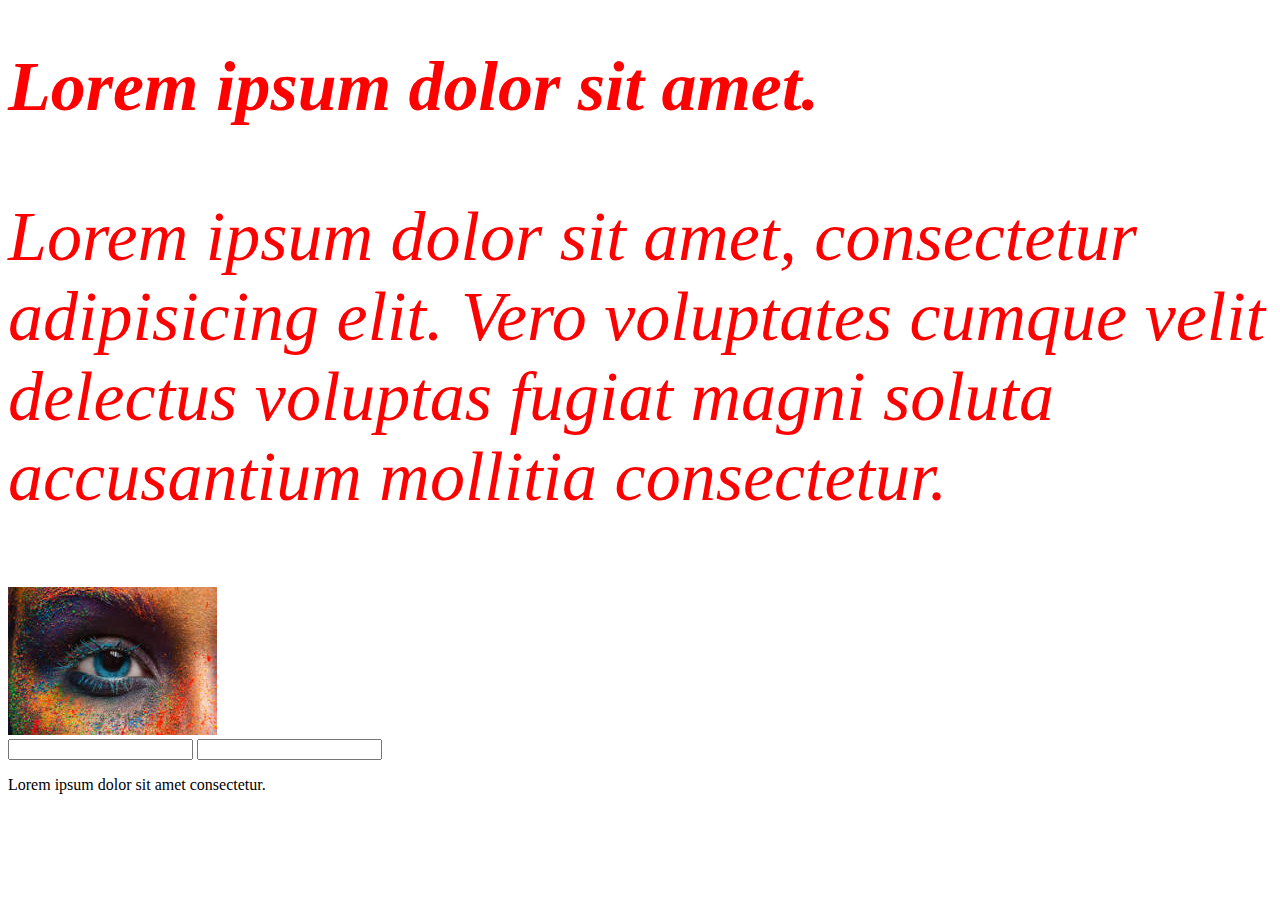
<file: day-1/classwork/index.html>
<!DOCTYPE html>
<html lang="en">
<head>
    <meta charset="UTF-8">
    <meta name="viewport" content="width=device-width, initial-scale=1.0">
    <title>Document</title>
    <link rel="stylesheet" href="style.css">
</head>
<body>
    <h1 class="heading" id="heading">Lorem ipsum dolor sit amet.</h1>
    <div>
<p class="content">Lorem ipsum dolor sit amet, consectetur adipisicing elit. Vero voluptates cumque velit delectus voluptas fugiat magni soluta accusantium mollitia consectetur.</p>
    </div>
  <img src="[data-uri]" alt="image">
<form>
    <input type="text">
    <input type="password">

</form>
<p id="footer"> Lorem ipsum dolor sit amet consectetur. </p>

</img>
</div>
</body>
</html>
</file>
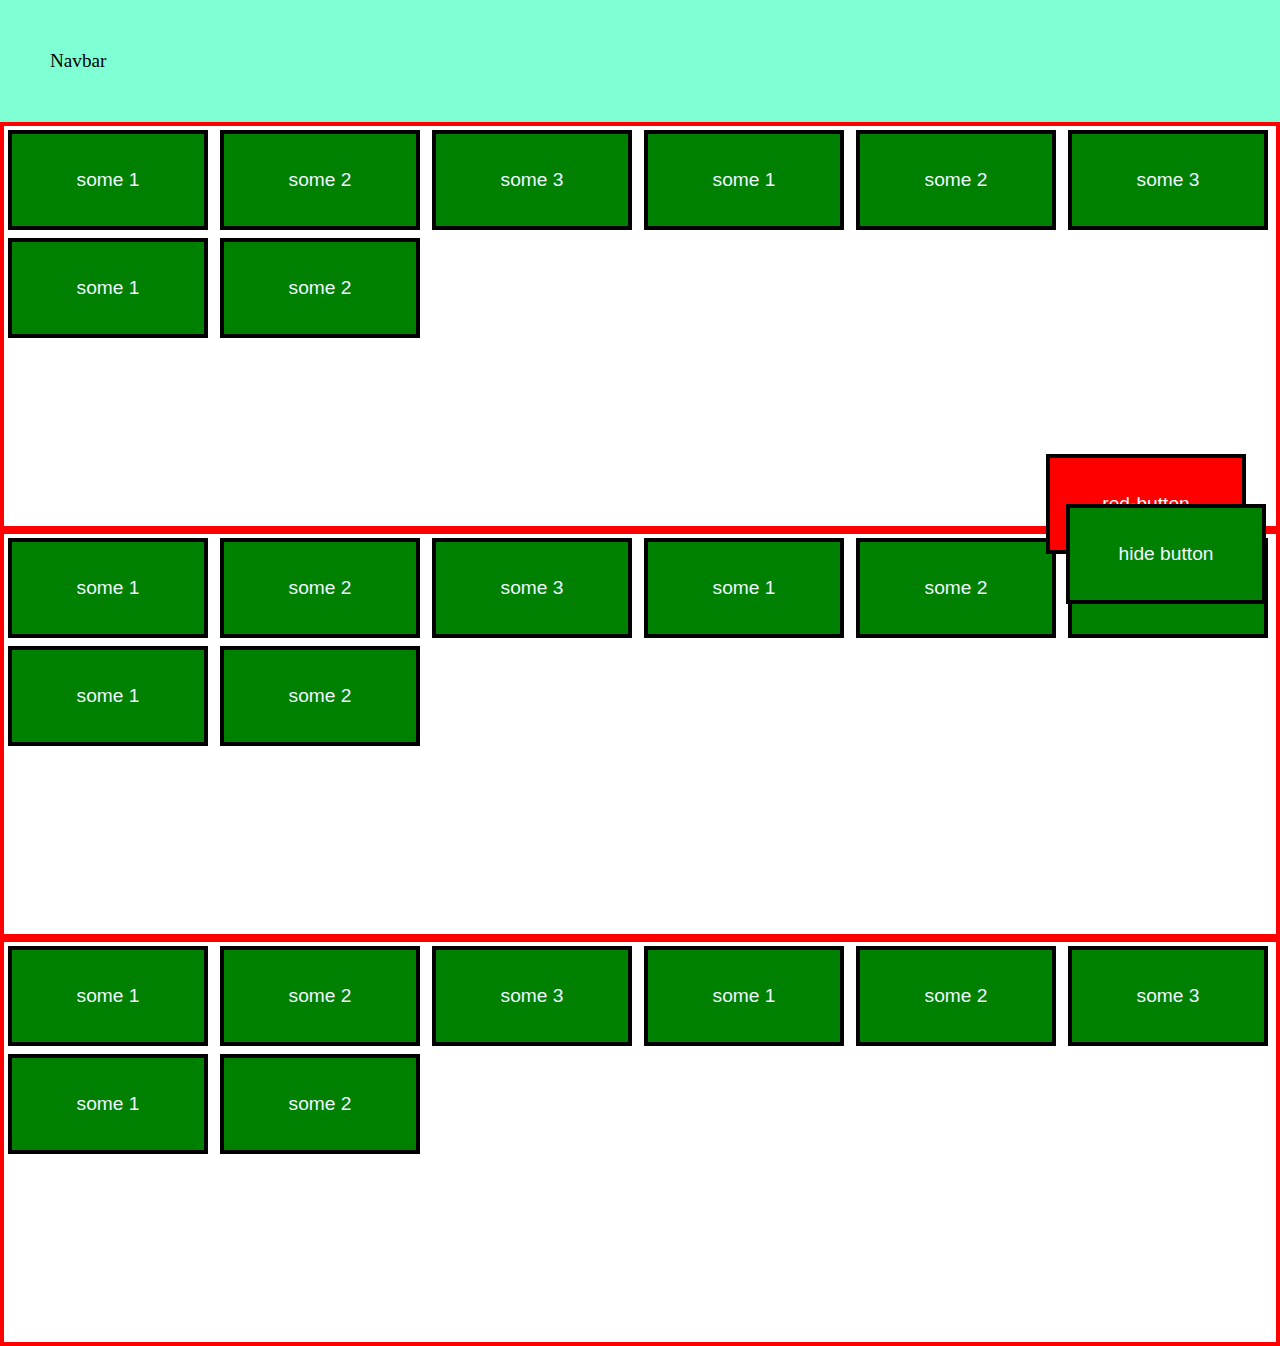
<file: day-2/classwork/index.html>
<!DOCTYPE html>
<html lang="en">
<head>
    <meta charset="UTF-8">
    <meta name="viewport" content="width=device-width, initial-scale=1.0">
    <link rel="stylesheet" href="style.css">
    <title>Document</title>
</head>
<body>
    <nav>
    
        Navbar

    </nav>
    <div class="learn-padding">
        <button>some 1</button>
        <button>some 2</button>
        <button>some 3</button>
        <button>some 1</button>
        <button>some 2</button>
        <button>some 3</button>
        <button>some 1</button>
        <button>some 2</button>
        <button class="red">red-button</button>
        <button class="hide">hide button</button>
        

    </div>
    <div class="learn-padding">
        <button>some 1</button>
        <button>some 2</button>
        <button>some 3</button>
        <button>some 1</button>
        <button>some 2</button>
        <button>some 3</button>
        <button>some 1</button>
        <button>some 2</button>
        <button class="red">red-button</button>
        <button class="hide">hide button</button>
        

    </div>
    <div class="learn-padding">
        <button>some 1</button>
        <button>some 2</button>
        <button>some 3</button>
        <button>some 1</button>
        <button>some 2</button>
        <button>some 3</button>
        <button>some 1</button>
        <button>some 2</button>
        <button class="red">red-button</button>
        <button class="hide">hide button</button>
        

    </div>
   
   
</body>
</html>
</file>
<file: day-1/classwork/style.css>
.heading , .content{
    
    color: red;
    font-size: 70px;
    font-style: italic;
}

h1,div{
border: 5px blue ;
border-radius: 20px;  
}

#heading , #footer{
   font: italic darkgreen 70px 
}
</file>
<file: day-2/classwork/style.css>
*{
    border: 0;
    padding: 0;
    margin: 0;
}



button{
    background-color: green;
    color: aliceblue;
    border: 4px solid black;
    margin:4px;
    height: 100px;
    width: 200px;
    padding: 10px;
    font-size: larger;
}

.hide{
   position: absolute;
 
   top:500px;
   right:10px;

}
.red{
    position: absolute;
    top:450px;
    z-index: ;
    right:30px;
 
    background-color: red;
}
.learn-padding {

    border: solid 4px red;
    
    grid-template-columns: 1fr 2fr;
    height: 400px;
  
  
    
  
    max-height: 400px;
}


nav{

    position: sticky;
    width: 100%;
    padding:50px;
    font-size: larger;
    background-color: aquamarine
    ;
}
</file>
